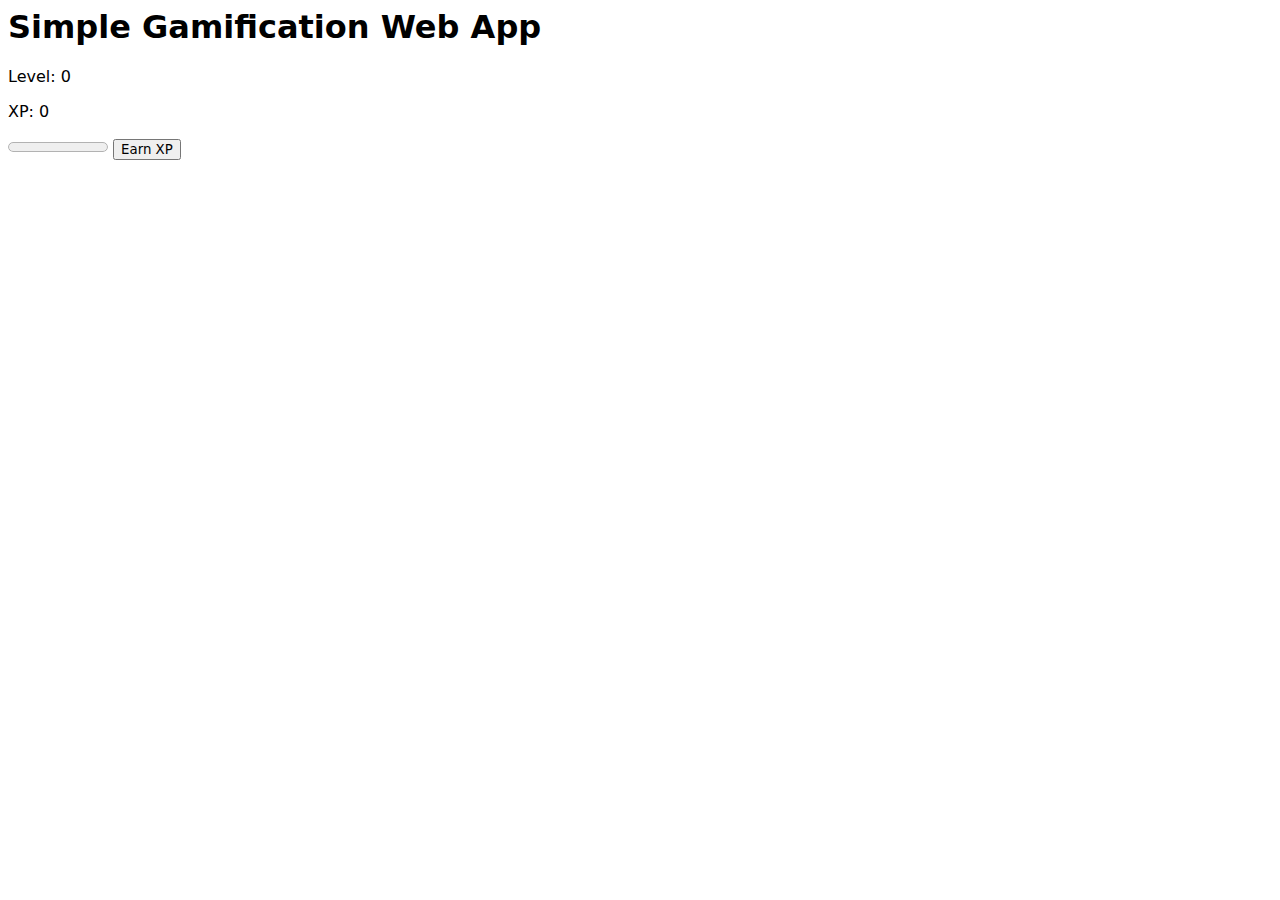
<file: index.html>
<head>
  <title>Simple Gamification Web App</title>
  <link rel="stylesheet" href="style.css" />
</head>
<body>
  <h1>Simple Gamification Web App</h1>
  <p>Level: <span id="level">0</span></p>
  <p>XP: <span id="xp">0</span></p>
  <progress id="progressBar" value="0" max="1"></progress>
  <button id="earnXpButton">Earn XP</button>
  <script src="app.js"></script>
</body>
</file>
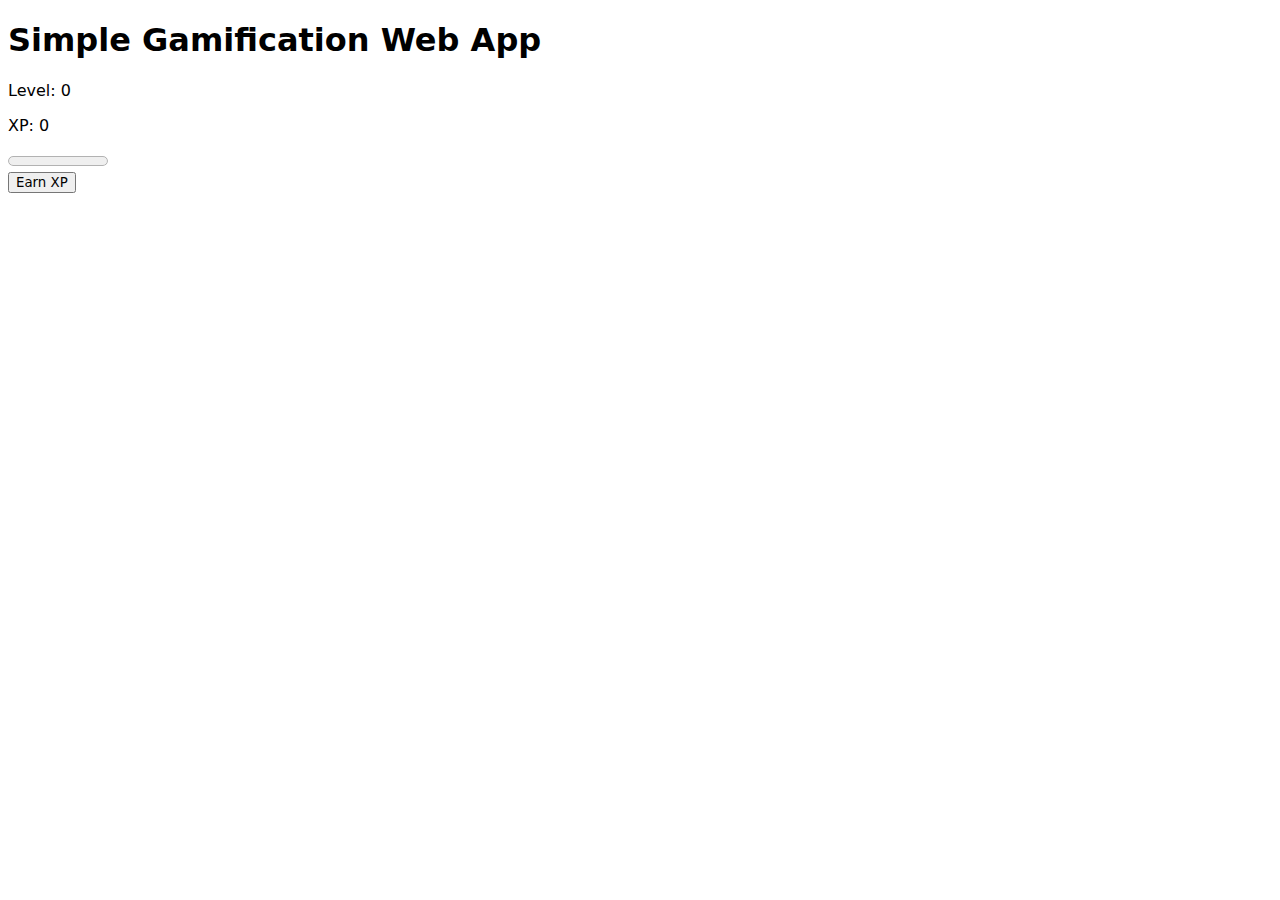
<file: doubled-xp-requirement/index.html>
<!doctype html>
<html lang="en">
    <head>
        <title>Simple Gamification Web App</title>
        <link rel="stylesheet" href="style.css" />
    </head>
    <body>
        <h1>Simple Gamification Web App</h1>
        <p>Level: <span id="level">0</span></p>
        <p>XP: <span id="xp">0</span></p>
        <!--progress to next level--><progress
            id="progressBar"
            value="0"
            max="1"
        ></progress
        ><br />
        <!--button to earn XP--><button id="earnXpButton">Earn XP</button>
        <script src="app.js"></script>
    </body>
</html>
</file>
<file: style.css>
* {
    font-family: system-ui, sans-serif;
}
progress {
    width: 100px;
    height: 20px;
}
</file>
<file: doubled-xp-requirement/style.css>
* {
    /*global styles*/
    font-family:
        system-ui, sans-serif; /*set default font to system-based font*/
}
progress {
    /*progress bar styles*/
    width: 100px; /*set width of progress bar to 100 pixels*/
    height: 20px; /*set height of progress bar to 20 pixels*/
}
</file>
